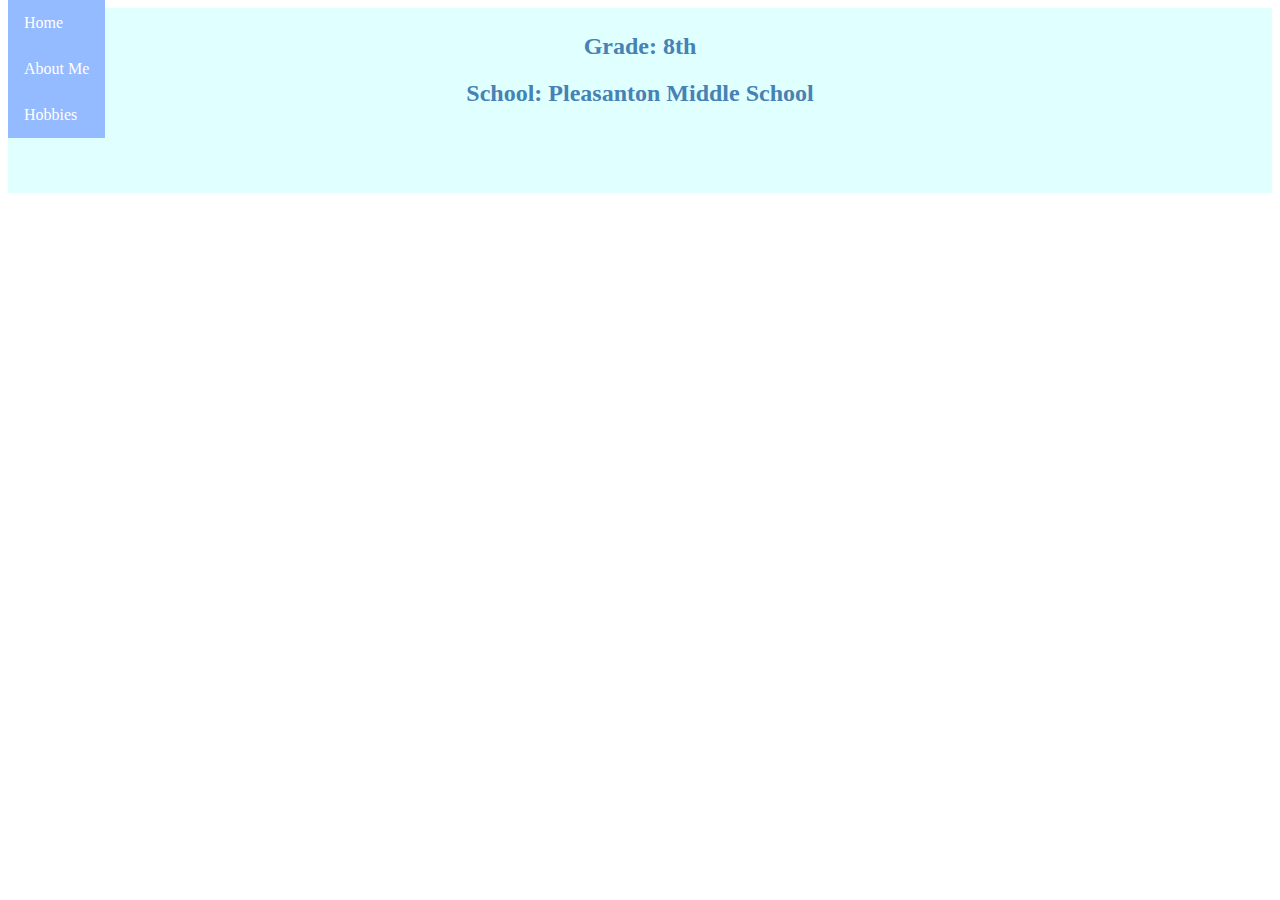
<file: Website/aboutme.html>
<!DOCTYPE html>
<html lang="en">
<head>
    <meta charset="UTF-8">
    <meta http-equiv="X-UA-Compatible" content="IE=edge">
    <meta name="viewport" content="width=device-width, initial-scale=1.0">
    <title>Document</title>
    <link rel = "stylesheet" href = "styles.css">
</head>
<body>
    <header>
        <nav>
            <div class="navitem"><a href = "index.html">Home</a></div>
            <div class="navitem"><a href = "aboutme.html">About Me</a></div>
            <div class="navitem"><a href = "hobbies.html">Hobbies</a></div>
        </nav>
    </header>
    
    <div class = "information">
        <h2 style="text-align:center">Grade: 8th</h2>
        <h2 style="text-align:center">School: Pleasanton Middle School</h2>
    </div>
</body>
</html>
</file>
<file: Website/styles.css>
.name{
    font-size: x-large;
    color:steelblue;
    background-color: #c7fafa;
    height: 60px;
}
.information{
    color:steelblue;
    background-color: lightcyan;
    height: 175px;
    padding: 5px;
}
.images{
    overflow: hidden;
    display: block;
    padding-left: 100px;
    margin-top: 15px;
}
.space{
    display: inline-block;
}
header{
    list-style-type: none;
    margin: 0;
    padding: 0;
    overflow: hidden;
    background-color: rgb(148, 186, 255);
    position: fixed;
    top: 0;
}
nav{
    float: left;
}
nav a{
    display: block;
    color: white;
    padding: 14px 16px;
    text-decoration: none;
}
nav a:hover:not(.active){
    background-color: rgb(110, 161, 255);
}
</file>
